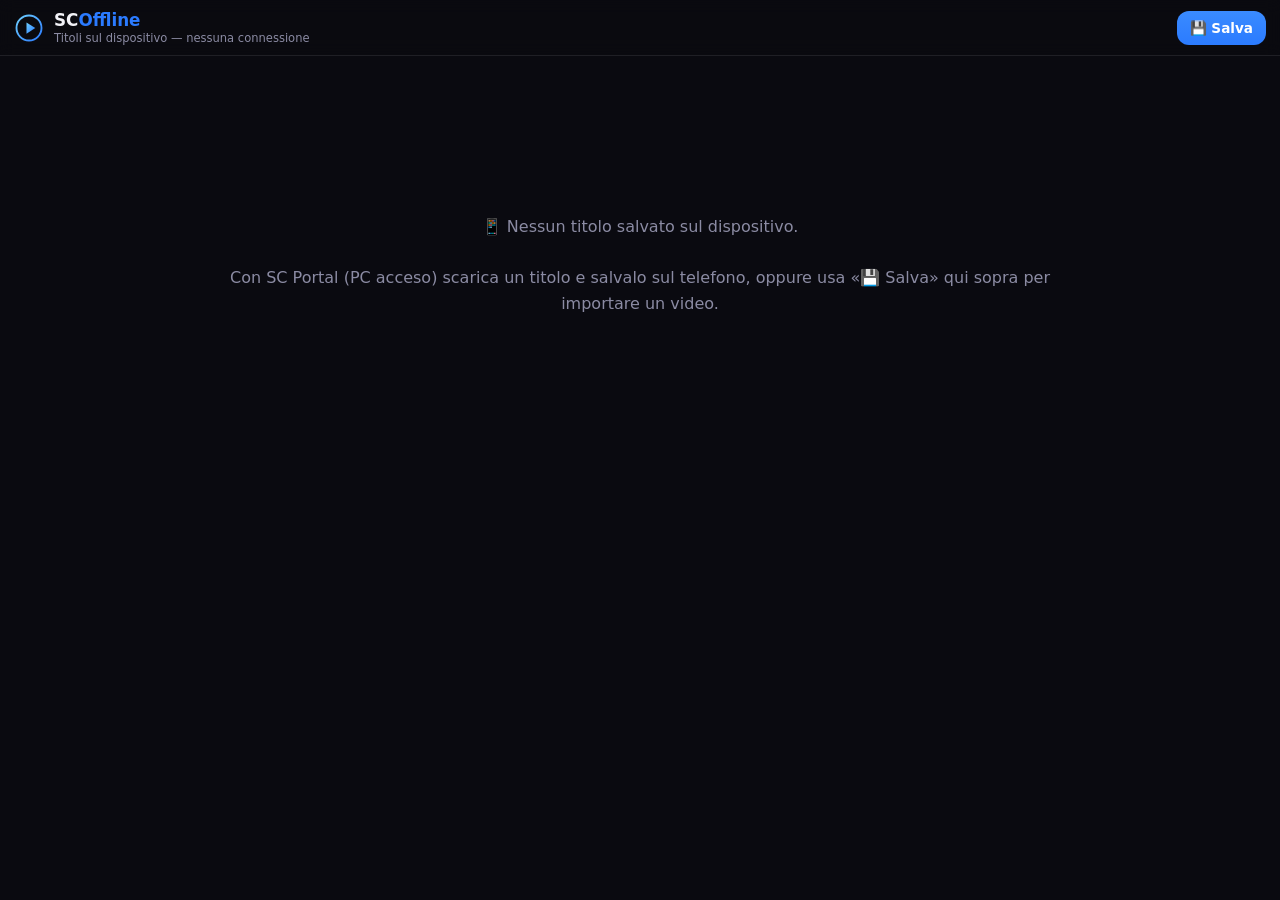
<file: static/offline.html>
<!DOCTYPE html>
<html lang="it">
<head>
<meta charset="utf-8">
<meta name="viewport" content="width=device-width, initial-scale=1, viewport-fit=cover">
<title>SC Offline</title>
<meta name="theme-color" content="#0a0a10">
<meta name="mobile-web-app-capable" content="yes">
<meta name="apple-mobile-web-app-capable" content="yes">
<meta name="apple-mobile-web-app-status-bar-style" content="black-translucent">
<meta name="apple-mobile-web-app-title" content="SC Offline">
<link rel="apple-touch-icon" href="/icon-app-180.png">
<link rel="icon" sizes="192x192" href="/icon-app-192.png">
<link rel="manifest" href="/api/pwa/manifest?kind=offline">
<style>
  :root{ --bg:#0a0a10; --card:#15151f; --border:rgba(255,255,255,.09); --txt:#f2f2f7; --dim:#8b8ba3; --acc:#2b7bff; }
  *{ box-sizing:border-box; }
  html,body{ margin:0; background:var(--bg); color:var(--txt); font-family:system-ui,-apple-system,sans-serif; }
  header{ position:sticky; top:0; z-index:5; display:flex; align-items:center; gap:10px;
    padding:calc(10px + env(safe-area-inset-top,0px)) 14px 10px; background:rgba(10,10,16,.9); backdrop-filter:blur(8px); border-bottom:1px solid var(--border); }
  header .logo{ width:30px; height:30px; }
  header h1{ font-size:1.05rem; margin:0; font-weight:800; }
  header h1 span{ color:var(--acc); }
  header .sub{ color:var(--dim); font-size:.72rem; margin-top:1px; }
  .imp{ margin-left:auto; display:inline-flex; align-items:center; gap:6px; background:linear-gradient(180deg,#3a8bff,#2b7bff);
    color:#fff; border:none; border-radius:12px; padding:9px 13px; font-weight:700; font-size:.85rem; cursor:pointer; }
  main{ padding:14px 14px calc(24px + env(safe-area-inset-bottom,0px)); max-width:900px; margin:0 auto; }
  .empty{ color:var(--dim); text-align:center; padding:16vh 20px; line-height:1.6; }
  .grp-title{ font-weight:800; margin:18px 4px 8px; font-size:1rem; }
  .season{ color:var(--dim); font-weight:700; font-size:.82rem; margin:10px 4px 6px; }
  .grid{ display:grid; grid-template-columns:repeat(auto-fill,minmax(120px,1fr)); gap:12px; }
  .card{ position:relative; background:var(--card); border:1px solid var(--border); border-radius:12px; overflow:hidden; cursor:pointer; }
  .card .thumb{ aspect-ratio:2/3; background-size:cover; background-position:center; background-color:#1d1d29;
    display:flex; align-items:center; justify-content:center; font-size:1.8rem; }
  .card .nm{ padding:7px 8px 3px; font-size:.82rem; font-weight:600; line-height:1.2; }
  .card .meta{ padding:0 8px 8px; font-size:.72rem; color:var(--dim); }
  .card .del{ position:absolute; top:6px; right:6px; width:26px; height:26px; border-radius:50%; border:none;
    background:rgba(0,0,0,.6); color:#fff; font-size:.9rem; cursor:pointer; display:flex; align-items:center; justify-content:center; }
  .card .resume{ position:absolute; left:0; right:0; bottom:34px; height:3px; background:rgba(255,255,255,.2); }
  .card .resume i{ display:block; height:100%; background:var(--acc); }
  /* Player */
  #pl{ position:fixed; inset:0; z-index:50; background:#000; display:none; }
  #pl.on{ display:block; }
  #pl video{ width:100%; height:100%; object-fit:contain; background:#000; }
  #pl .back{ position:absolute; top:calc(10px + env(safe-area-inset-top,0px)); left:12px; z-index:2; background:rgba(0,0,0,.55);
    color:#fff; border:none; border-radius:999px; padding:9px 14px; font-size:.9rem; cursor:pointer; }
  .toast{ position:fixed; left:50%; bottom:26px; transform:translateX(-50%); background:#222; color:#fff; padding:10px 16px;
    border-radius:12px; font-size:.85rem; z-index:60; opacity:0; transition:opacity .2s; }
  .toast.on{ opacity:1; }
</style>
</head>
<body>
<header>
  <svg class="logo" viewBox="0 0 48 48" xmlns="http://www.w3.org/2000/svg" aria-label="SC Offline">
    <defs><linearGradient id="g" x1="0" y1="0" x2="1" y2="1"><stop offset="0" stop-color="#6fd0ff"/><stop offset="1" stop-color="#2b7bff"/></linearGradient></defs>
    <circle cx="24" cy="24" r="20" fill="none" stroke="url(#g)" stroke-width="3"/>
    <path d="M20 15 L34 24 L20 33 Z" fill="url(#g)"/>
  </svg>
  <div>
    <h1>SC<span>Offline</span></h1>
    <div class="sub">Titoli sul dispositivo — nessuna connessione</div>
  </div>
  <label class="imp">💾 Salva<input type="file" accept="video/*" id="file" hidden></label>
</header>
<main><div id="list"><div class="empty">Controllo dei titoli salvati…</div></div></main>

<div id="pl"><button class="back" id="back">‹ Indietro</button><video id="v" controls autoplay playsinline webkit-playsinline></video></div>
<div class="toast" id="toast"></div>

<script>
"use strict";
// Stessi archivi dell'app principale: localStorage scp_mobile (metadati) +
// IndexedDB scp_media/blobs (video). Cosi' un titolo salvato in una qualsiasi
// delle due app compare in entrambe. Zero richieste di rete.
function store(){ try{ return JSON.parse(localStorage.getItem("scp_mobile")||"[]"); }catch(e){ return []; } }
function save(l){ try{ localStorage.setItem("scp_mobile", JSON.stringify(l)); }catch(e){} }
function prog(){ try{ return JSON.parse(localStorage.getItem("scp_progress")||"{}"); }catch(e){ return {}; } }
function saveProg(p){ try{ localStorage.setItem("scp_progress", JSON.stringify(p)); }catch(e){} }
function idb(){ return new Promise(function(res,rej){ var r=indexedDB.open("scp_media",1);
  r.onupgradeneeded=function(){ if(!r.result.objectStoreNames.contains("blobs")) r.result.createObjectStore("blobs"); };
  r.onsuccess=function(){ res(r.result); }; r.onerror=function(){ rej(r.error); }; }); }
function idbPut(id,blob){ return idb().then(function(db){ return new Promise(function(res,rej){ var tx=db.transaction("blobs","readwrite"); tx.objectStore("blobs").put(blob,id); tx.oncomplete=function(){res();}; tx.onerror=function(){rej(tx.error);}; }); }); }
function idbGet(id){ return idb().then(function(db){ return new Promise(function(res,rej){ var tx=db.transaction("blobs","readonly"); var q=tx.objectStore("blobs").get(id); q.onsuccess=function(){res(q.result||null);}; q.onerror=function(){rej(q.error);}; }); }); }
function idbDel(id){ return idb().then(function(db){ return new Promise(function(res,rej){ var tx=db.transaction("blobs","readwrite"); tx.objectStore("blobs").delete(id); tx.oncomplete=function(){res();}; tx.onerror=function(){rej(tx.error);}; }); }); }

function toast(t){ var e=document.getElementById("toast"); e.textContent=t; e.classList.add("on"); clearTimeout(e._t); e._t=setTimeout(function(){ e.classList.remove("on"); },2600); }
function bytes(n){ if(!n) return ""; var u=["B","KB","MB","GB"],i=0; while(n>=1024&&i<u.length-1){ n/=1024; i++; } return n.toFixed(n<10&&i>0?1:0)+" "+u[i]; }
function clean(nm){ return (nm||"Video").replace(/\.(mp4|mkv|webm|m4v|mov)$/i,""); }
// Riconosce "Serie ... SxxExx" per raggruppare gli episodi
function parseEp(nm){ var m=(nm||"").match(/^(.*?)[\s._-]+S0*(\d+)[\s._-]*E0*(\d+)/i); if(m) return {series:m[1].replace(/[._]/g," ").trim(),season:+m[2],ep:+m[3]}; return null; }

var el={ list:document.getElementById("list"), pl:document.getElementById("pl"), v:document.getElementById("v") };
var curId=null, curUrl=null;

function render(){
  var list=store();
  if(!list.length){ el.list.innerHTML='<div class="empty">📱 Nessun titolo salvato sul dispositivo.<br><br>Con SC Portal (PC acceso) scarica un titolo e salvalo sul telefono, oppure usa «💾 Salva» qui sopra per importare un video.</div>'; return; }
  var pr=prog();
  var movies=[], series={};
  list.forEach(function(m){ var ep=parseEp(m.name); if(ep&&ep.series){ var k=ep.series.toLowerCase(); (series[k]||(series[k]={name:ep.series,seasons:{}})); (series[k].seasons[ep.season]||(series[k].seasons[ep.season]=[])).push({m:m,ep:ep.ep}); } else movies.push(m); });
  function card(m,label){
    var r=pr["mob:"+m.id]; var pct=(r&&r.t&&r.d)?Math.min(100,Math.round(r.t/r.d*100)):0;
    var thumb=m.cover?('style="background-image:url(\''+m.cover.replace(/'/g,"%27")+'\')"'):'';
    return '<div class="card" data-id="'+m.id+'" data-nm="'+(label||clean(m.name)).replace(/"/g,"&quot;")+'">'+
      '<button class="del" title="Elimina">✕</button>'+
      '<div class="thumb" '+thumb+'>'+(m.cover?'':'📱')+'</div>'+
      (pct>2?'<div class="resume"><i style="width:'+pct+'%"></i></div>':'')+
      '<div class="nm">'+(label||clean(m.name))+'</div>'+
      '<div class="meta">'+(m.size?bytes(m.size):"sul dispositivo")+'</div></div>';
  }
  var html="";
  if(movies.length){ html+='<div class="grid">'+movies.map(function(m){return card(m,clean(m.name));}).join("")+'</div>'; }
  Object.keys(series).sort(function(a,b){return series[a].name.localeCompare(series[b].name,"it");}).forEach(function(k){
    var s=series[k]; html+='<div class="grp-title">'+s.name+'</div>';
    Object.keys(s.seasons).map(Number).sort(function(a,b){return a-b;}).forEach(function(sn){
      var eps=s.seasons[sn].slice().sort(function(a,b){return a.ep-b.ep;});
      html+='<div class="season">Stagione '+sn+'</div><div class="grid">'+eps.map(function(e){return card(e.m,"Ep "+e.ep);}).join("")+'</div>';
    });
  });
  el.list.innerHTML=html;
  el.list.querySelectorAll(".card").forEach(function(c){
    var id=c.getAttribute("data-id"), nm=c.getAttribute("data-nm");
    c.querySelector(".del").addEventListener("click",function(e){ e.stopPropagation(); del(id,nm); });
    c.addEventListener("click",function(){ play(id,nm); });
  });
}

function play(id,nm){
  idbGet(id).then(function(blob){
    if(!blob){ toast("File non più disponibile in memoria."); return; }
    if(curUrl){ try{ URL.revokeObjectURL(curUrl); }catch(e){} }
    curUrl=URL.createObjectURL(blob); curId=id;
    el.v.src=curUrl; el.pl.classList.add("on");
    var pr=prog(); var r=pr["mob:"+id];
    if(r&&r.t>15){ try{ el.v.currentTime=r.t; }catch(e){} }
    el.v.play().catch(function(){});
  });
}
function closePlayer(){ el.pl.classList.remove("on"); try{ el.v.pause(); }catch(e){} render(); }
document.getElementById("back").addEventListener("click",closePlayer);
el.v.addEventListener("timeupdate",function(){ if(!curId||!el.v.duration) return; var p=prog(); p["mob:"+curId]={t:el.v.currentTime,d:el.v.duration,at:Date.now()}; saveProg(p); });
el.v.addEventListener("ended",function(){ if(curId){ var p=prog(); delete p["mob:"+curId]; saveProg(p); } closePlayer(); });

function del(id,nm){
  if(!confirm("Eliminare «"+(nm||"questo titolo")+"» dal dispositivo?")) return;
  idbDel(id).catch(function(){}).then(function(){
    save(store().filter(function(m){return m.id!==id;}));
    var p=prog(); delete p["mob:"+id]; saveProg(p);
    toast("Eliminato"); render();
  });
}

document.getElementById("file").addEventListener("change",function(e){
  var f=e.target.files&&e.target.files[0]; e.target.value="";
  if(!f) return;
  var id="mob:"+Date.now()+":"+Math.random().toString(36).slice(2,7);
  toast("Salvo sul dispositivo…");
  idbPut(id,f).then(function(){
    var l=store(); l.unshift({id:id,name:clean(f.name),cover:"",size:f.size,date:Date.now()}); save(l);
    toast("Salvato"); render();
  }).catch(function(){ toast("Spazio insufficiente sul dispositivo."); });
});

// Service worker: rende la app apribile anche con PC spento e senza rete.
if("serviceWorker" in navigator){ try{ navigator.serviceWorker.register("/sw.js"); }catch(e){} }
render();
</script>
</body>
</html>
</file>
